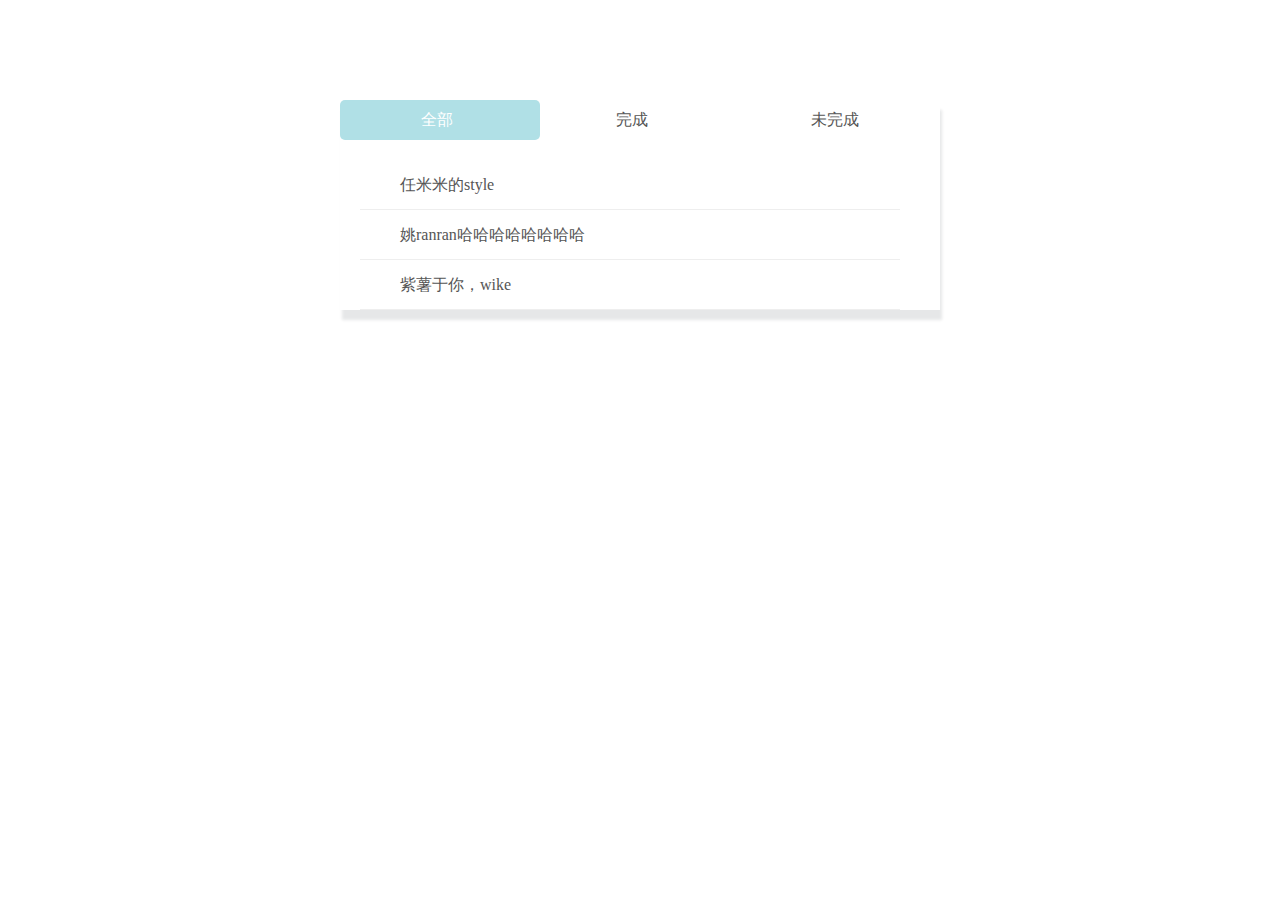
<file: index.html>
<!DOCTYPE html>
<html lang="en">
<head>
    <meta charset="UTF-8">
    <title>Title</title>
    <link rel="stylesheet" href="./css/index.css">
    <style>
         * {
             margin: 0;
             padding: 0
         }
        ul {
            list-style: none;
        }
        .tab {
            width: 600px;
            height: auto;
            margin: 100px auto;
            box-shadow: 2px 10px 3px rgba(7,17,27,0.1)
        }
        .nav {
            width: 100%;
            display: flex;
            flex-direction: row;
            align-items: center;
            margin-bottom: 20px;
            position: relative;


        }
        .nav li {
            flex-grow: 1;
            color: #555555;
            text-align: center;
            height:40px;
            line-height: 40px;
            transition: all 1s ease;

        }
       .nav .li_focus {

            color: #fff;

        }
        .move {
            position: absolute;
            height: 50px;
            width:33.3%;
            background-color: powderblue;
            z-index: -1;
            top:0;
            left: 0;
            transition: all 1s ease;
            border-radius: 5px;

        }

        li.li_focus:nth-child(1) ~ .move {
            transform: translate(0,0);
        }
         li.li_focus:nth-child(2) ~ .move {
             transform: translate(100%,0);
         }
         li.li_focus:nth-child(3) ~ .move {
             transform: translate(200%,0);
         }

         list {

         }

        .list li {
            height: 50px;
            line-height: 50px;
            color: #555;
            padding-left: 60px;
            box-sizing: border-box;
            position:relative;
        }
        .list li:after {
            position:absolute;
            content: '';
            width: 90%;
            height:1px;
            background-color: #eee;
            bottom: 0;
            left: 20px;
        }
        .list li:before {
            content: "\e668";
            font-family: 'iconfont';
            position:absolute;
            left:10px;
            top: 0px;
            font-size: 26px;
            color: powderblue;
        }
      .tab  .list_focus:before {
          content: "\e63b";
          font-family: 'iconfont';
          position:absolute;
          left:10px;
          top: 0px;
          font-size: 26px;
          color: powderblue;
      }



    </style>
</head>
<body>
<div class="tab">
    <ul class="nav">
        <li class="li_focus">全部</li>
        <li>完成</li>
        <li>未完成</li>
        <li class="move"></li>
    </ul>
    <ul class="list">
        <li>任米米的style</li>
        <li>姚ranran哈哈哈哈哈哈哈哈</li>
        <li>紫薯于你，wike</li>
    </ul>
</div>

<script>
     let oli = document.querySelectorAll('.nav >li')
     console.log(oli);
     let prev = 0
      oli.forEach( (item,index) => {
          item.onclick = function() {
              oli[prev].classList.remove('li_focus')
              this.classList.add('li_focus')
              prev =index

          }
      })
    let olist  = document.querySelectorAll('.list>li')
     for(let i =0; i <olist.length; i++) {
             olist[i].onclick = function() {
                 this.classList.toggle("list_focus")
             }
     }

     oli[1].addEventListener('click', function() {
         for(let i = 0; i <olist.length; i++) {

             olist[i].style.display = 'block'
         }
             for(let i = 0; i <olist.length; i++) {
                   if(!olist[i].classList.contains('list_focus')) {
                         olist[i].style.display = 'none'
                   }
             }
     })
     oli[2].addEventListener('click', function() {
         for(let i = 0; i <olist.length; i++) {

             olist[i].style.display = 'block'
         }
         for(let i = 0; i <olist.length; i++) {
             if(olist[i].classList.contains('list_focus')) {
                 olist[i].style.display = 'none'
             }
         }
     })
    oli[0].addEventListener('click',function() {
        for(let i = 0; i <olist.length; i++) {

                olist[i].style.display = 'block'
        }
    })

</script>
</body>
</html>
</file>
<file: css/index.css>
@font-face {
    font-family: 'iconfont';  /* project id 1227425 */
    src: url('//at.alicdn.com/t/font_1227425_75exc4ix0x9.eot');
    src: url('//at.alicdn.com/t/font_1227425_75exc4ix0x9.eot?#iefix') format('embedded-opentype'),
    url('//at.alicdn.com/t/font_1227425_75exc4ix0x9.woff2') format('woff2'),
    url('//at.alicdn.com/t/font_1227425_75exc4ix0x9.woff') format('woff'),
    url('//at.alicdn.com/t/font_1227425_75exc4ix0x9.ttf') format('truetype'),
    url('//at.alicdn.com/t/font_1227425_75exc4ix0x9.svg#iconfont') format('svg');
}
</file>
